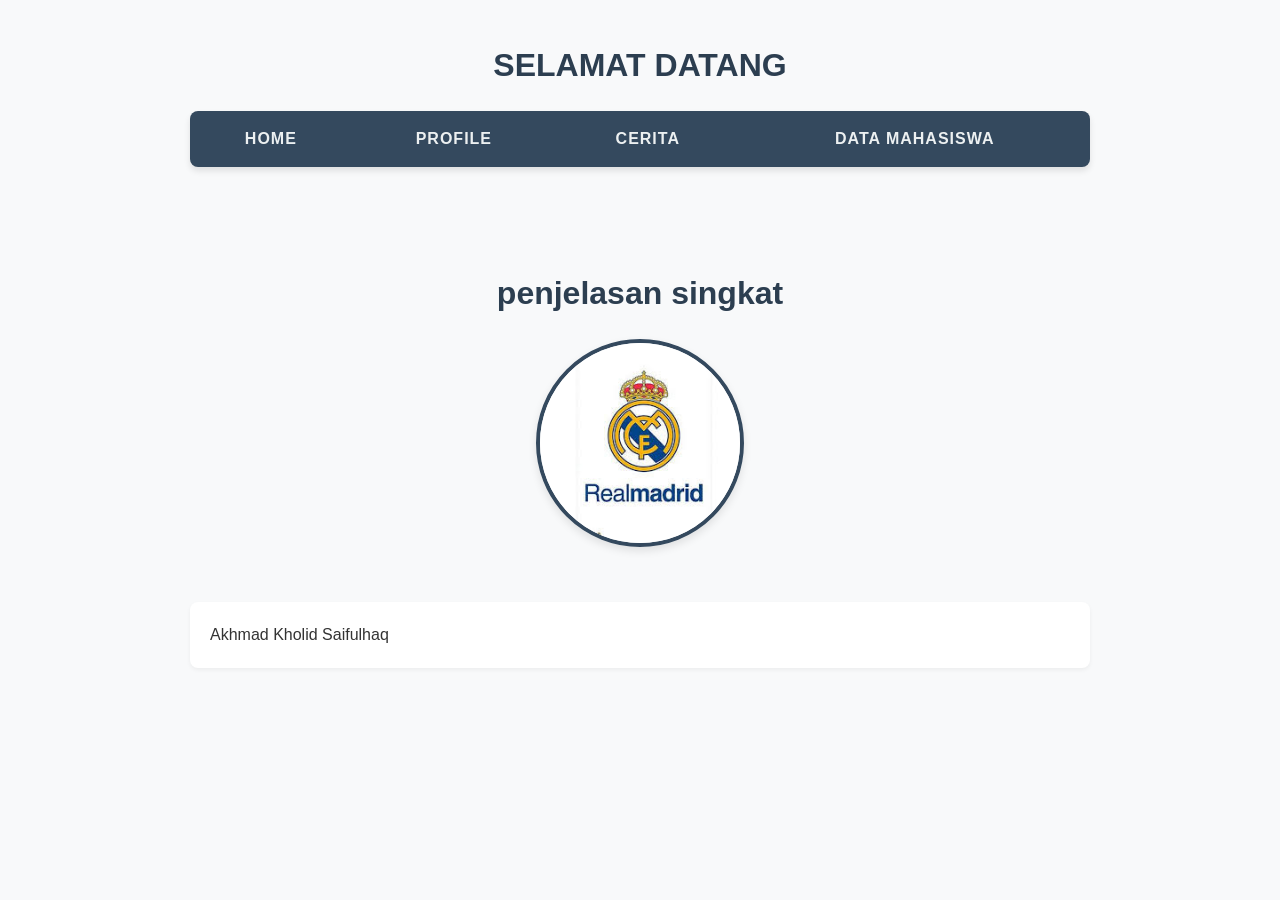
<file: index.html>
<!DOCTYPE html>
<html lang="en">
<head>
    <meta charset="UTF-8">
    <meta name="viewport" content="width=device-width, initial-scale=1.0">
    <title>WEB TI</title>
    <link rel="stylesheet" href="assets/css/style.css">
</head>
<body>
   <h1 align="center">
            SELAMAT DATANG
        </h1>
         <table border="1" align="center" cellspacing="0" cellpadding="1">
            <tr>
               <td><a href="index.html">home</a></td>
               <td><a href="kholid.html">profile</a></td>
               <td><a href="curhat.html">cerita</a></td>
                <td><a href="mahasiswa.html">Data Mahasiswa</a></td>
            </tr>
        </table>
        <br></br>
    <h1 align="center">penjelasan singkat
      <center>
    <img src="download.jfif"> 
    </center>
    </h1>
    <p>Akhmad Kholid Saifulhaq</p>

</body>
</html>
</file>
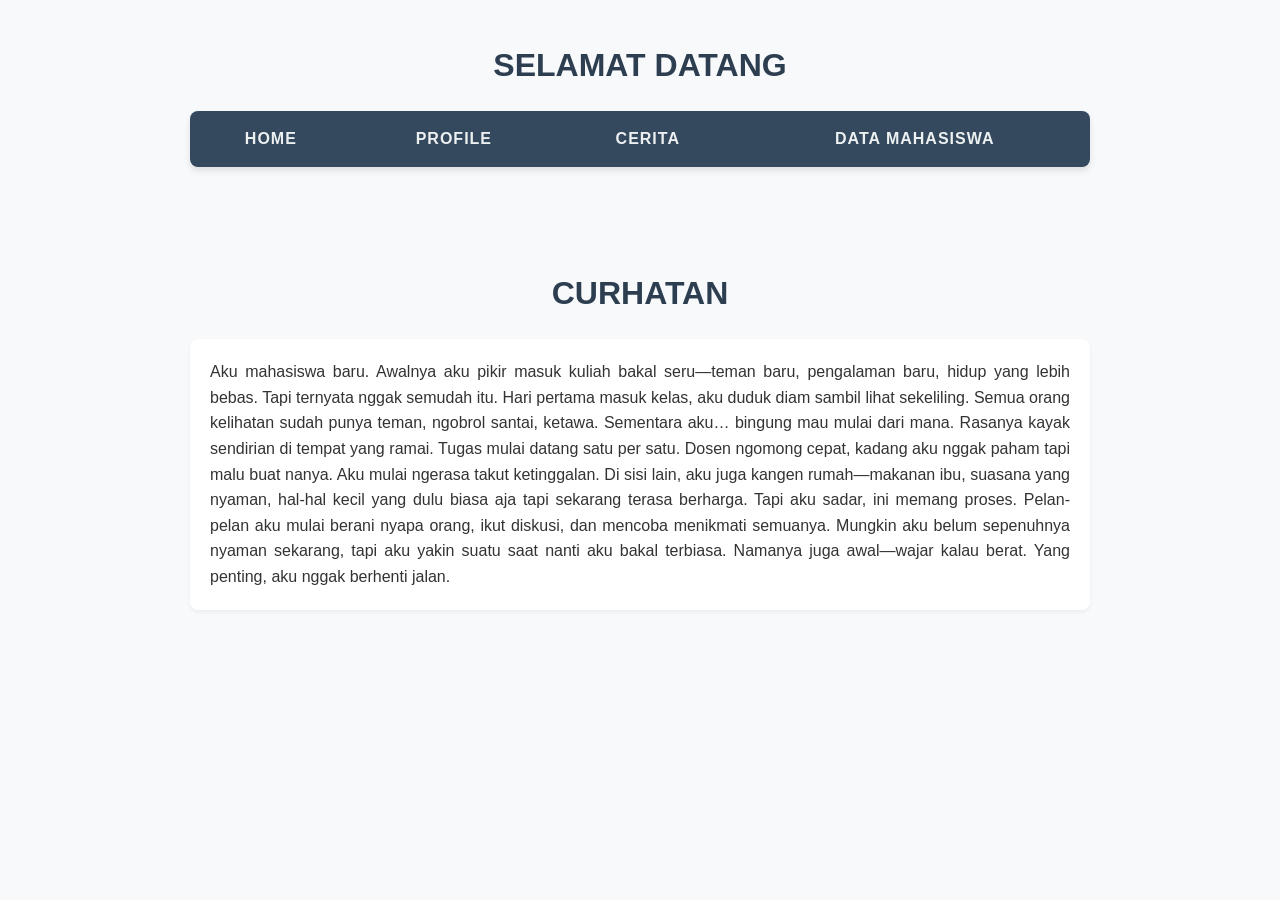
<file: curhat.html>
<!DOCTYPE html>
<html lang="en">
<head>
    <meta charset="UTF-8">
    <meta name="viewport" content="width=device-width, initial-scale=1.0">
    <title>WEB TI</title>
    <link rel="stylesheet" href="assets/css/style.css">
</head>
<body>
    <h1 align="center">
            SELAMAT DATANG
        </h1>
         <table border="1" align="center" cellspacing="0" cellpadding="1">
            <tr>
               <td><a href="index.html">home</a></td>
               <td><a href="kholid.html">profile</a></td>
               <td><a href="curhat.html">cerita</a></td>
                <td><a href="mahasiswa.html">Data Mahasiswa</a></td>
            </tr>
        </table>
        <br></br>
    <h1>CURHATAN</h1>
    <p>Aku mahasiswa baru. Awalnya aku pikir masuk kuliah bakal seru—teman baru, pengalaman baru, hidup yang lebih bebas. Tapi ternyata nggak semudah itu.

Hari pertama masuk kelas, aku duduk diam sambil lihat sekeliling. Semua orang kelihatan sudah punya teman, ngobrol santai, ketawa. Sementara aku… bingung mau mulai dari mana. Rasanya kayak sendirian di tempat yang ramai.

Tugas mulai datang satu per satu. Dosen ngomong cepat, kadang aku nggak paham tapi malu buat nanya. Aku mulai ngerasa takut ketinggalan. Di sisi lain, aku juga kangen rumah—makanan ibu, suasana yang nyaman, hal-hal kecil yang dulu biasa aja tapi sekarang terasa berharga.

Tapi aku sadar, ini memang proses. Pelan-pelan aku mulai berani nyapa orang, ikut diskusi, dan mencoba menikmati semuanya. Mungkin aku belum sepenuhnya nyaman sekarang, tapi aku yakin suatu saat nanti aku bakal terbiasa.

Namanya juga awal—wajar kalau berat. Yang penting, aku nggak berhenti jalan.</p>
</body>
</html>
</file>
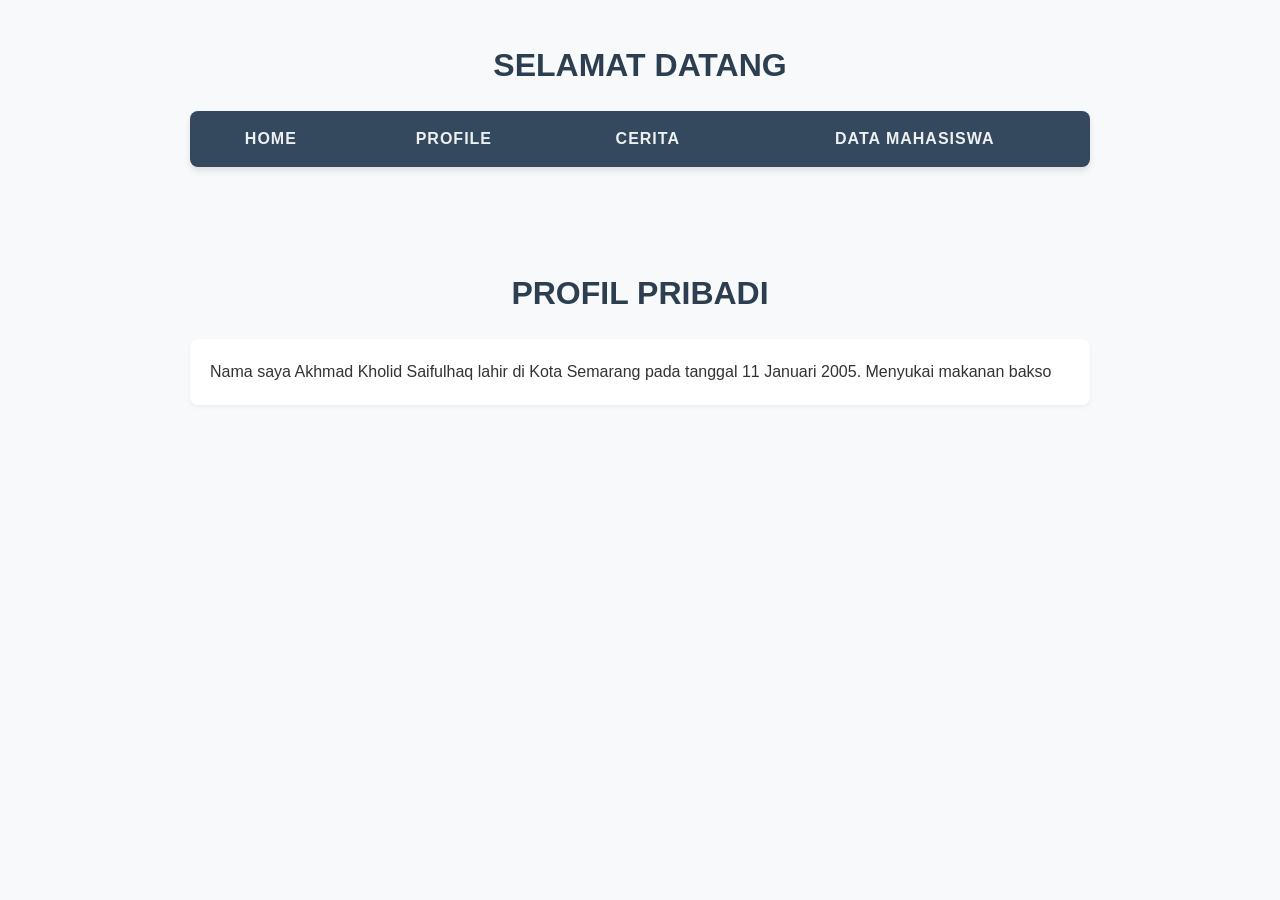
<file: kholid.html>
<!DOCTYPE html>
<html lang="en">
<head>
    <meta charset="UTF-8">
    <meta name="viewport" content="width=device-width, initial-scale=1.0">
    <title>WEB TI</title>
    <link rel="stylesheet" href="assets/css/style.css">
</head>
<body>
     <h1 align="center">
            SELAMAT DATANG
        </h1>
         <table border="1" align="center" cellspacing="0" cellpadding="1">
            <tr>
               <td><a href="index.html">home</a></td>
               <td><a href="kholid.html">profile</a></td>
               <td><a href="curhat.html">cerita</a></td>
                <td><a href="mahasiswa.html">Data Mahasiswa</a></td>
            </tr>
        </table>
        <br></br>
    <h1>PROFIL PRIBADI</h1>
    <p>Nama saya Akhmad Kholid Saifulhaq lahir di Kota Semarang pada tanggal 11 Januari 2005. Menyukai makanan bakso</p>
</body>
</html>
</file>
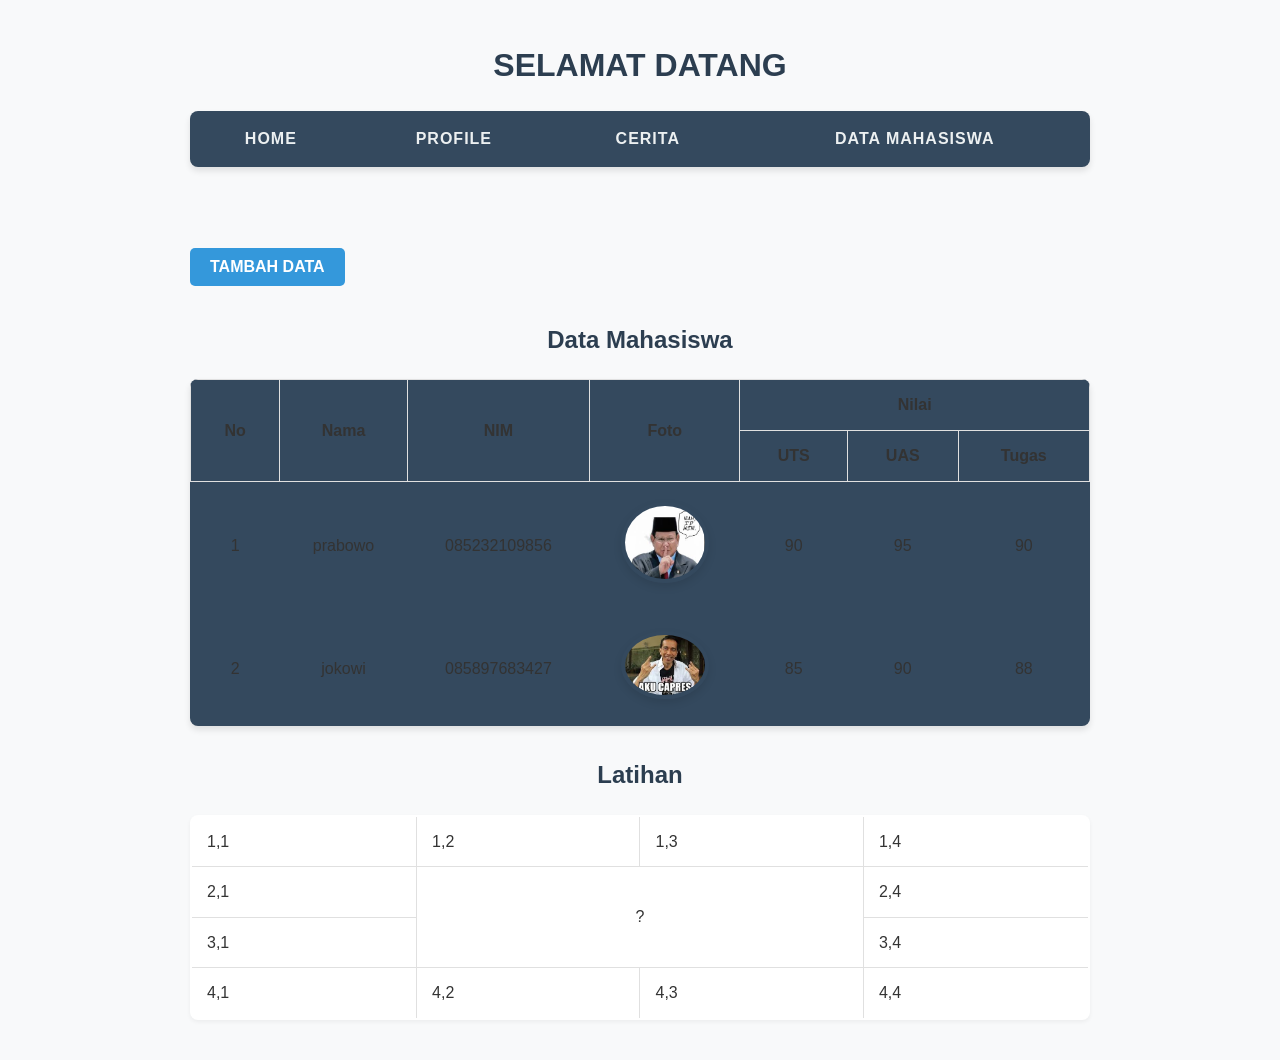
<file: mahasiswa.html>
<!DOCTYPE html>
<html lang="en">
<head>
    <meta charset="UTF-8">
    <meta name="viewport" content="width=device-width, initial-scale=1.0">
    <title>Data Mahasiswa</title>
    <link rel="stylesheet" href="assets/css/style.css">
</head>
 <body>
       <h1 align="center">
            SELAMAT DATANG
        </h1>
         <table border="1" align="center" cellspacing="0" cellpadding="1">
            <tr>
               <td><a href="index.html">home</a></td>
               <td><a href="kholid.html">profile</a></td>
               <td><a href="curhat.html">cerita</a></td>
                <td><a href="mahasiswa.html">Data Mahasiswa</a></td>
            </tr>
        </table>
        <br></br>
        <div class="table-wrapper">
        <div class="table-header">
            <a href="tambahdata.html">
                <button class="btn">tambah data</button>
            </a>
        </div>
        <h2>Data Mahasiswa</h2>
        <table align="center" border="1" cellpadding="5px">
            <tr>
                <th rowspan="2">No</th>
                <th rowspan="2">Nama</th>
                <th rowspan="2">NIM</th>
                <th rowspan="2">Foto</th>
                <th colspan="3">Nilai</th>
                <!-- <td>Baris 1, Kolom 3</td> -->
            </tr>
            <tr>
                <th>UTS</th>
                <th>UAS</th>
                <th>Tugas</th>
                <!-- <td>Baris 2, Kolom 3</td> -->
            </tr>
            <tr>
                <td align="center">1</td>
                <td>prabowo</td>
                <td>085232109856</td>
                <td><img src="assets/image/download.jpg" alt="Foto zul" width="80px"></td>
                <td align="center">90</td>
                <td align="center">95</td>
                <td align="center">90</td>
            </tr>
            <tr>
                <td align="center">2</td>
                <td>jokowi</td>
                <td>085897683427</td>
                <td><img src="assets/image/download (1).jpg" alt="Foto rusdi" width="80px"></td>
                <td align="center">85</td>
                <td align="center">90</td>
                <td align="center">88</td>
            </tr>
        </table>
        <h2 align="center">Latihan</h2>
        <table class="tabel-latihan" align="center" border="2" cellspacing="10px">
            <tr>
                <td>1,1</td>
                <td>1,2</td>
                <td>1,3</td>
                <td>1,4</td>
            </tr>
            <tr>
                <td>2,1</td>
                <td colspan="2" rowspan="2" align="center">?</td>
                <!-- <td></td> -->
                <td>2,4</td>
            </tr>
            <tr>
                <td>3,1</td>
                <!-- <td>3,2</td> -->
                <!-- <td></td> -->
                <td>3,4</td>
            </tr>
            <tr>
                <td>4,1</td>
                <td>4,2</td>
                <td>4,3</td>
                <td>4,4</td>
            </tr>
        </table>
        </body>
</html>
</file>
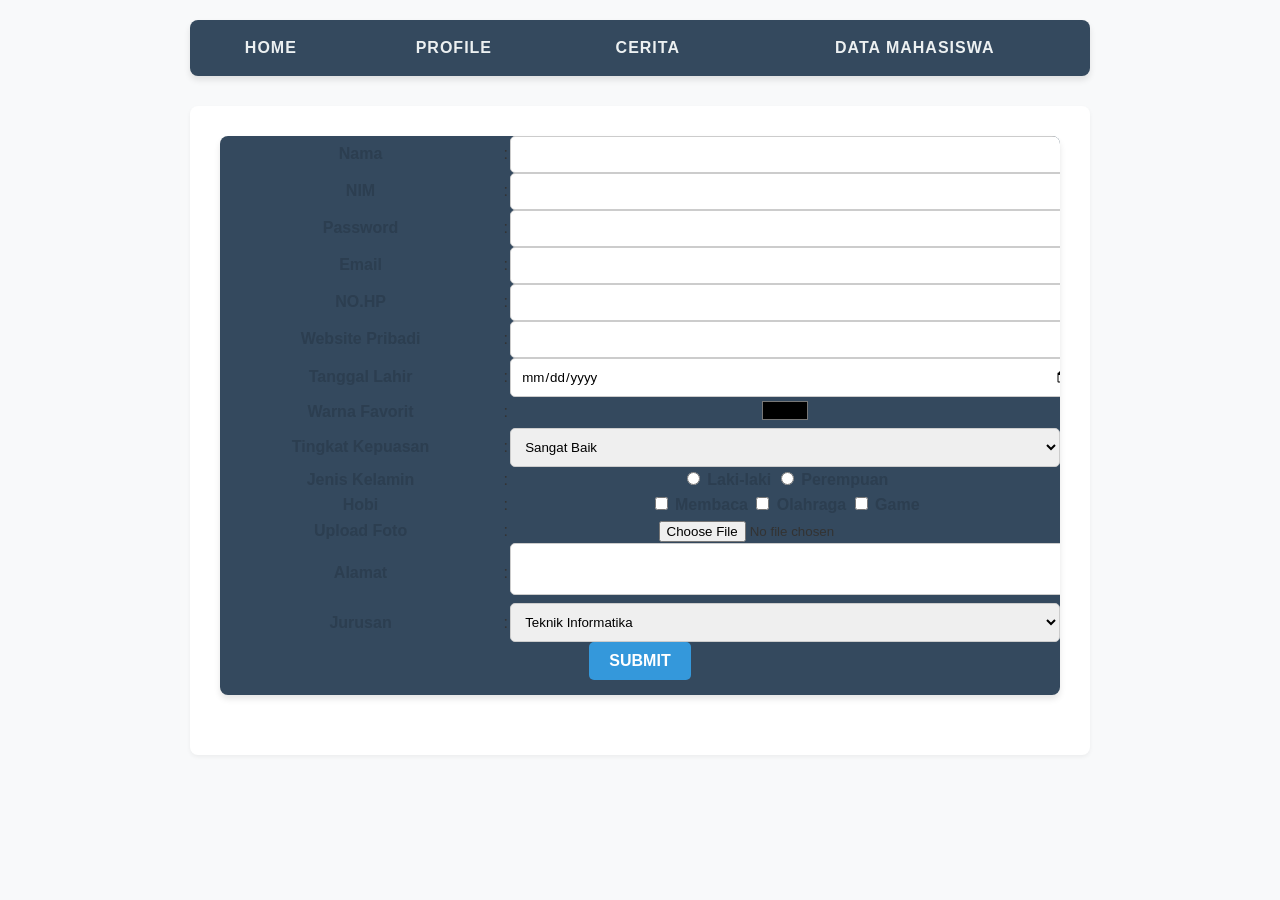
<file: tambahdata.html>
<!DOCTYPE html>
<html lang="en">
<head>
    <meta charset="UTF-8">
    <meta name="viewport" content="width=device-width, initial-scale=1.0">
    <title>tambah data</title>
    <link rel="stylesheet" href="assets/css/style.css">
</head>
<body>
<table border="1" align="center" cellspacing="0" cellpadding="1">
            <tr>
               <td><a href="index.html">home</a></td>
               <td><a href="kholid.html">profile</a></td>
               <td><a href="curhat.html">cerita</a></td>
                <td><a href="mahasiswa.html">Data Mahasiswa</a></td>
            </tr>
        </table>
    <form>
        <table>
            <tr>
                <td><label for="nama">Nama</label></td>
                <td>:</td>
                <td><input type="text" name="cari" id="cari"></td>
            </tr>
            <tr>
                <td><label for="nim">NIM</label></td>
                <td>:</td>
                <td><input type="number" name="cari" id="cari"></td>
            </tr>
            <tr>
                <td><label for="password">Password</label></td>
                <td>:</td>
                <td><input type="password" name="password" id="password"></td>
            </tr>
            <tr>
                <td><label for="email">Email</label></td>
                <td>:</td>
                <td><input type="email" name="email" id="email"></td>
            </tr>
            <tr>
                <td><label for="tel">NO.HP</label></td>
                <td>:</td>
                <td><input type="tel" name="number" id="number"></td>
            </tr>
            <tr>
                <td><label for="url">Website Pribadi</label></td>
                <td>:</td>
                <td><input type="url" name="url" id="url"></td>
            </tr>
            <tr>
                <td><label for="tgl_lahir">Tanggal Lahir</label></td>
                <td>:</td>
                <td><input type="date" name="tgl_lahir" id="tgl_lahir"></td>
            </tr>
            <tr>
                <td><label for="warna">Warna Favorit</label></td>
                <td>:</td>
                <td><input type="color" name="warna" id="warna"></td>
            </tr>
            <tr>
                <td><label for="kepuasan">Tingkat Kepuasan</label></td>
                <td>:</td>
                <td>
                    <select name="kepuasan" id="kepuasan">
                        <option value="sangat_baik">Sangat Baik</option>
                        <option value="baik">Baik</option>
                        <option value="cukup">Cukup</option>
                        <option value="kurang">Kurang</option>
                    </select>
                </td>
            </tr>
            <tr>
                <td><label for="kelamin">Jenis Kelamin</label></td>
                <td>:</td>
                <td>
                    <input type="radio" name="kelamin" id="laki" value="laki">
                    <label for="laki">Laki-laki</label>
                    <input type="radio" name="kelamin" id="perempuan" value="perempuan">
                    <label for="perempuan">Perempuan</label>
                </td>
            </tr>
            <tr>
                <td><label for="hobi">Hobi</label></td>
                <td>:</td>
                <td>
                    <input type="checkbox" name="hobi" id="hobi1" value="membaca">
                    <label for="hobi1">Membaca</label>
                    <input type="checkbox" name="hobi" id="hobi2" value="olahraga">
                    <label for="hobi2">Olahraga</label>
                    <input type="checkbox" name="hobi" id="hobi3" value="game">
                    <label for="hobi3">Game</label>
                </td>
            </tr>
            <tr>
                <td><label for="foto">Upload Foto</label></td>
                <td>:</td>
                <td><input type="file" name="foto" id="foto"></td>
            </tr>
            <tr>
                <td><label for="alamat">Alamat</label></td>
                <td>:</td>
                <td><textarea name="alamat" id="alamat"></textarea></td>
            </tr>
            <tr>
                <td><label for="jurusan">Jurusan</label></td>
                <td>:</td>
                <td>
                    <select name="jurusan" id="jurusan">
                        <option value="teknik_informatika">Teknik Informatika</option>
                        <option value="sistem_informasi">Sistem Informasi</option>
                        <option value="teknologi_informasi">Teknologi Informasi</option>
                    </select>
                </td>
            </tr>
            <tr>
                <td colspan="3">
                    <button type="submit">Submit</button>
                </td>
            </tr>
        </table>
    </form>
</body>
</html>
</file>
<file: assets/css/style.css>
{
    box-sizing: border-box;
    margin: 0;
    padding: 0;
}

body {
    font-family: 'Segoe UI', Tahoma, Geneva, Verdana, sans-serif;
    line-height: 1.6;
    background-color: #f8f9fa;
    color: #333;
    padding: 20px;
    max-width: 900px;
    margin: 0 auto;
}

h1, h2 {
    color: #2c3e50;
    text-align: center;
    margin-bottom: 20px;
    margin-top: 20px;
}

p {
    margin-bottom: 15px;
    text-align: justify;
    background: #ffffff;
    padding: 20px;
    border-radius: 8px;
    box-shadow: 0 2px 4px rgba(0,0,0,0.05);
}


table:first-of-type {
    width: 100%;
    background-color: #34495e;
    border-radius: 8px;
    overflow: hidden;
    border: none !important;
    margin-bottom: 30px;
    box-shadow: 0 4px 6px rgba(0,0,0,0.1);
}

table:first-of-type td {
    border: none !important;
    text-align: center;
    padding: 0;
}

table:first-of-type a {
    display: block;
    padding: 15px 20px;
    color: #ecf0f1;
    text-decoration: none;
    font-weight: bold;
    text-transform: uppercase;
    letter-spacing: 1px;
    transition: background 0.3s ease;
}

table:first-of-type a:hover {
    background-color: #2c3e50;
    color: #3498db;
}


table {
    width: 100%;
    border-collapse: collapse;
    background: #ffffff;
    border-radius: 8px;
    overflow: hidden;
    box-shadow: 0 2px 4px rgba(0,0,0,0.05);
    margin-bottom: 20px;
}

th, td {
    padding: 12px 15px;
    border: 1px solid #e0e0e0;
}


form table, form td {
    border: none;
    padding: 10px;
}


form {
    background: #ffffff;
    padding: 30px;
    border-radius: 8px;
    box-shadow: 0 2px 4px rgba(0,0,0,0.05);
}

input[type="text"], 
input[type="number"], 
input[type="password"],
input[type="email"], 
input[type="tel"], 
input[type="url"],
input[type="date"], 
select, 
textarea {
    width: 100%;
    padding: 10px;
    border: 1px solid #ccc;
    border-radius: 5px;
    font-family: inherit;
    transition: border-color 0.3s;
}

input[type="color"] {
    cursor: pointer;
    border: none;
    background: none;
    padding: 0;
}

input[type="text"]:focus, select:focus, textarea:focus {
    border-color: #3498db;
    outline: none;
}

label {
    font-weight: bold;
    color: #2c3e50;
}


button, .btn {
    display: inline-block;
    background-color: #3498db;
    color: white;
    padding: 10px 20px;
    border: none;
    border-radius: 5px;
    cursor: pointer;
    font-size: 16px;
    font-weight: bold;
    text-transform: uppercase;
    transition: background 0.3s ease, transform 0.1s ease;
    margin-bottom: 15px;
}

button:hover, .btn:hover {
    background-color: #2980b9;
}

button:active, .btn:active {
    transform: scale(0.98);
}


img {
    max-width: 200px;
    height: auto;
    border-radius: 50%; 
    border: 4px solid #34495e;
    box-shadow: 0 4px 8px rgba(0,0,0,0.1);
    margin: 20px 0;
}
</file>
